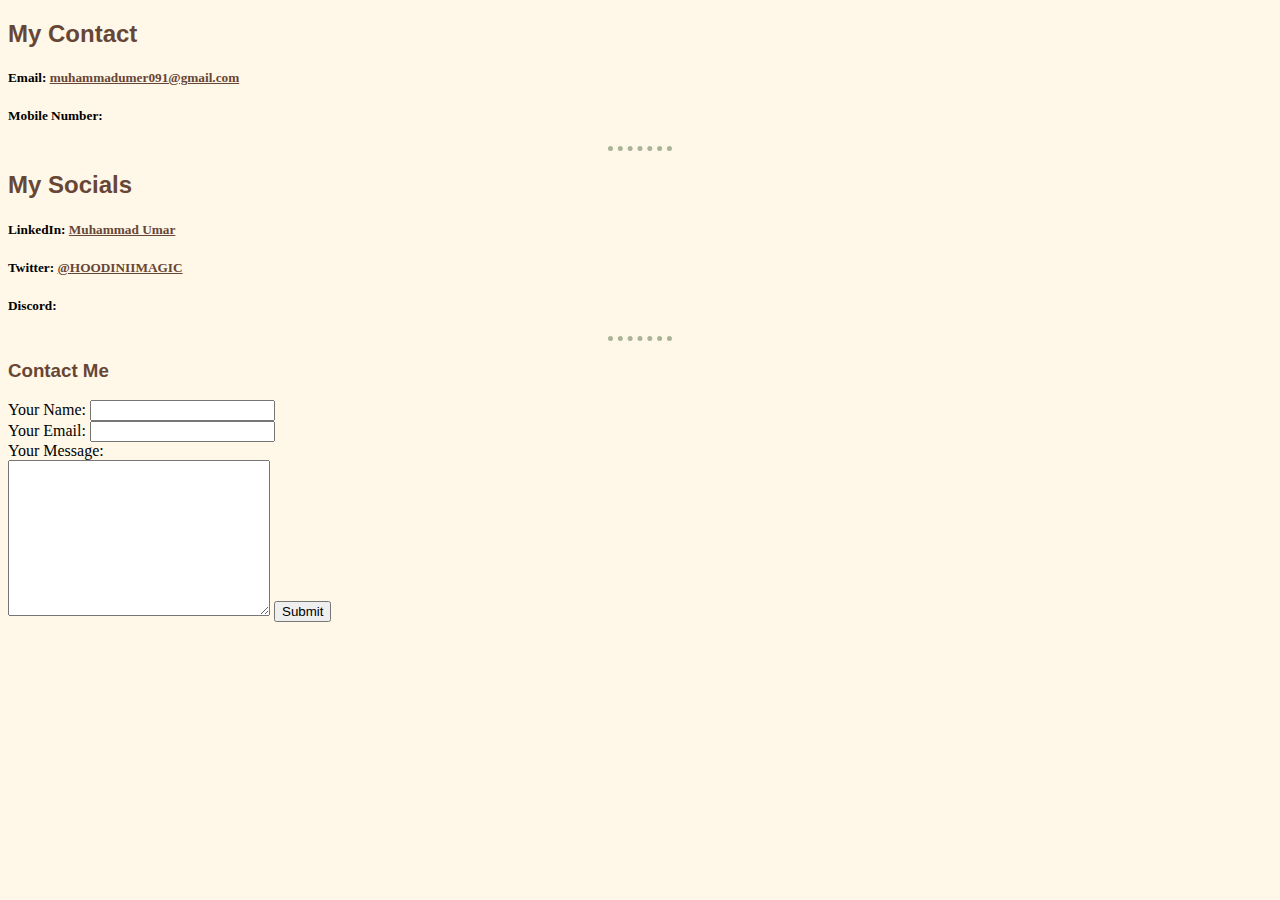
<file: Contact_Page.html>
<!DOCTYPE html>
<html lang="en">
	<head>
		<meta charset="UTF-8" />
		<meta name="viewport" content="width=device-width, initial-scale=1.0" />
		<title>Contact Page</title>
		<link rel="stylesheet" href="css/Style.css" />
	</head>
	<body>
		<h2>My Contact</h2>
		<h5>
			Email:
			<a href="mailto: muhammadumer091@gmail.com">muhammadumer091@gmail.com</a>
		</h5>
		<h5>Mobile Number:</h5>
		<hr />
		<h2>My Socials</h2>
		<h5>
			LinkedIn:
			<a href="https://www.linkedin.com/in/muhammad-umar-634442169/"
				>Muhammad Umar</a
			>
		</h5>
		<h5>Twitter: <a href="https://x.com/HOODINIIMAGIC">@HOODINIIMAGIC</a></h5>
		<h5>Discord:</h5>
		<hr />
		<h3>Contact Me</h3>
		<form
			action="mailto: muhammadumer091@gmail.com"
			method="post"
			enctype="text/plain"
		>
			<label for="yourName">Your Name: </label>
			<input type="text" name="yourName" value="" /><br />
			<label for="yourEmail">Your Email: </label>
			<input type="email" name="yourEmail" value="" /><br />
			<label for="yourMessage">Your Message: </label><br />
			<textarea name="yourMessage" cols="30" rows="10"></textarea>
			<input type="submit" value="Submit" />
		</form>
	</body>
</html>
</file>
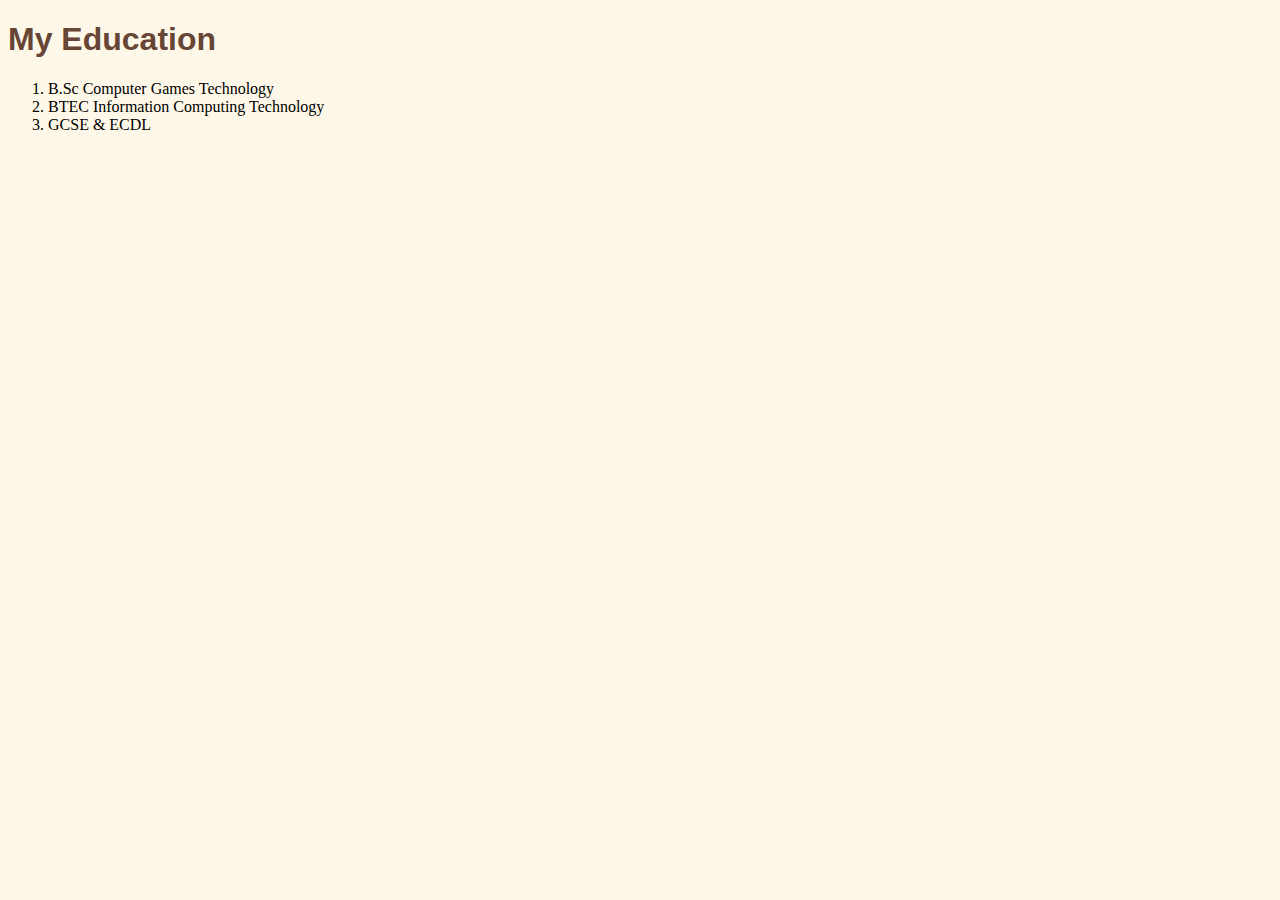
<file: Education.html>
<!DOCTYPE html>
<html lang="en">
	<head>
		<meta charset="UTF-8" />
		<meta name="viewport" content="width=device-width, initial-scale=1.0" />
		<title>Education</title>
		<link rel="stylesheet" href="css/Style.css" />
	</head>
	<body>
		<h1>My Education</h1>
		<ol>
			<li>B.Sc Computer Games Technology</li>
			<li>BTEC Information Computing Technology</li>
			<li>GCSE & ECDL</li>
		</ol>
	</body>
</html>
</file>
<file: css/Style.css>
/* . to target the class of and element */
/* # to target the id of an element */
/* : psudo state */


body {
	background-color: #fff8e8;
}

hr {
	border-style: none;
	border-top-style: dotted;
	border-color: #aab396;
	border-width: 5px;
	width: 5%;
}

a {
	color: #674636;
}
a:hover {
	color: yellowgreen;
}

h1 {
	color: #674636;
	font-family: Arial, Helvetica, sans-serif;
}

h2 {
	color: #674636;
	font-family: Arial, Helvetica, sans-serif;
}

h3 {
	color: #674636;
	font-family: Arial, Helvetica, sans-serif;
}

p {
	color: black;
	font-family: Arial, Helvetica, sans-serif;
}
</file>
